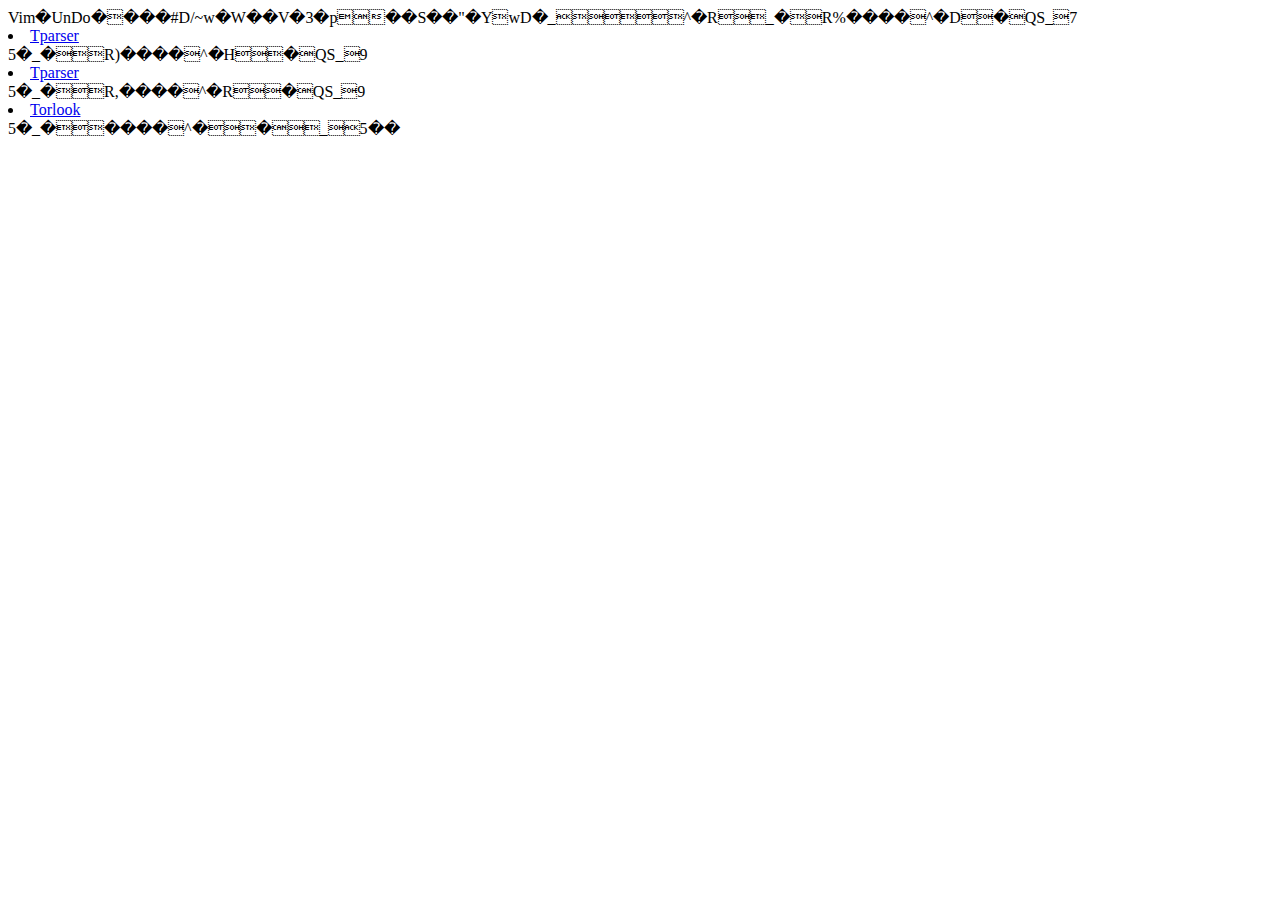
<file: .config/nvim/undodir/%home%curiousx%firefox%startpage%index.html>
Vim�UnDo� ���#D/~w�W��V�3�p��S��"�YwD�   _   <html>                             ^� R    _�                     R   %    ����                                                                                                                                                                                                                                                                                                                                                             ^� D     �   Q   S   _      7					<li><a href='http://tparser.org/'>Tparser</a></li>5�_�                    R   )    ����                                                                                                                                                                                                                                                                                                                                                             ^� H    �   Q   S   _      9					<li><a href='https://torlook.info/'>Tparser</a></li>5�_�                    R   ,    ����                                                                                                                                                                                                                                                                                                                                                             ^� R    �   Q   S   _      9					<li><a href='https://torlook.info/'>Torlook</a></li>5�_�                             ����                                                                                                                                                                                                                                                                                                                                                             ^�    �         _      <html>5��
</file>
